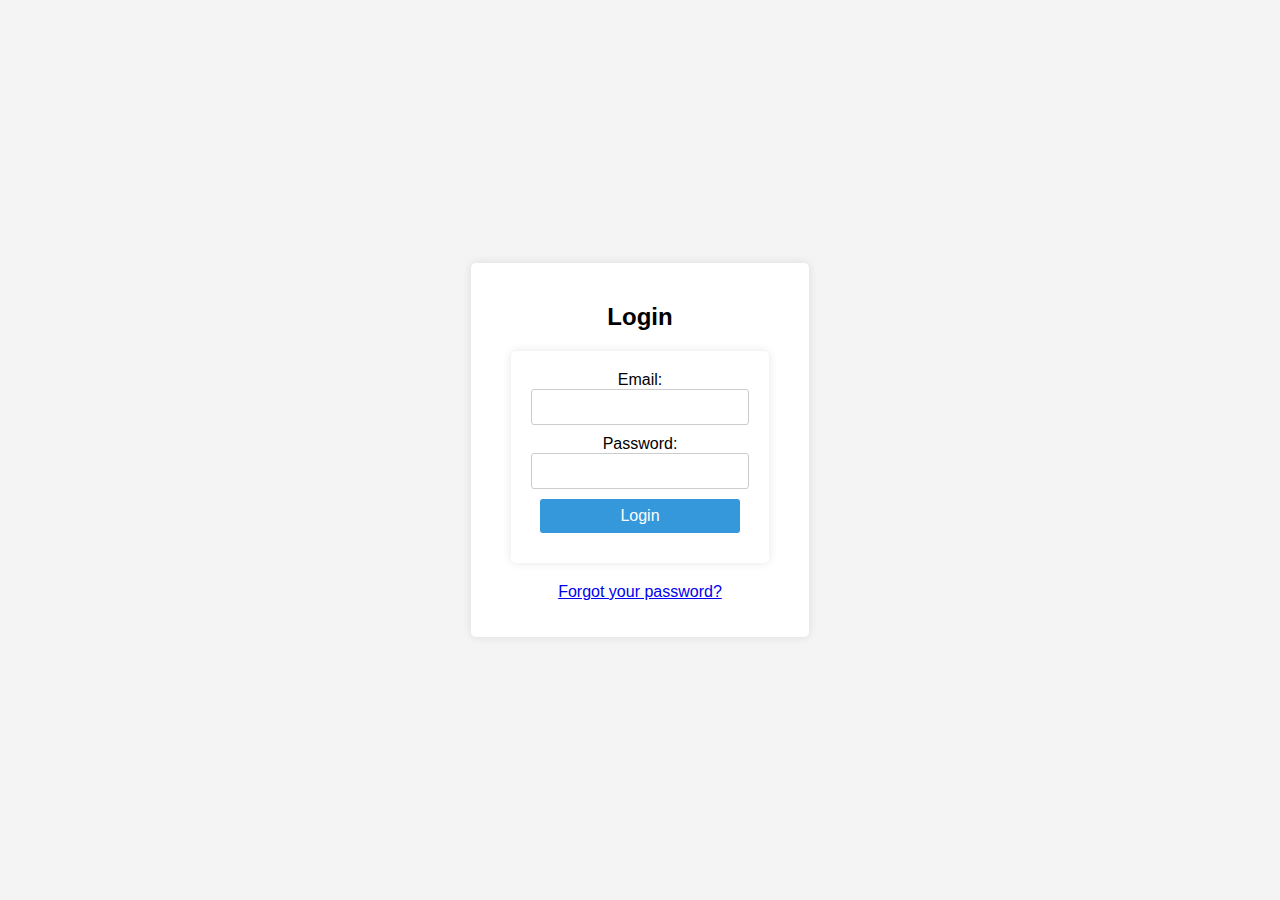
<file: index.html>
<!DOCTYPE html>
<html lang="en">
<head>
  <meta charset="UTF-8">
  <title>Login Page</title>
  <link rel="stylesheet" href="styles.css">
</head>
<body>
  <div id="login-form">
    <h2>Login</h2>
    <form id="login-form">
      <label for="email">Email:</label>
      <input type="email" id="email" required>

      <label for="password">Password:</label>
      <input type="password" id="password" required>

      <button type="submit">Login</button>
    </form>
    <p><a href="mailto:support@smartserv.io">Forgot your password?</a></p>
    <div id="error-message"></div>
  </div>

  <script src="login.js"></script>
</body>
</html>
</file>
<file: styles.css>
/* Basic styling */
body {
  font-family: Arial, sans-serif;
  margin: 0;
  padding: 0;
  display: flex;
  justify-content: center;
  align-items: center;
  height: 100vh;
  background-color: #f4f4f4;
}

#login-form,
#dashboard {
  background-color: #fff;
  padding: 20px;
  border-radius: 5px;
  box-shadow: 0 0 10px rgba(0, 0, 0, 0.1);
  text-align: center;
  max-width: 600px;
  margin: 20px;
}

h2 {
  margin-bottom: 20px;
}

input,
button,
select {
  padding: 8px;
  border-radius: 3px;
  border: 1px solid #ccc;
  font-size: 16px;
  width: 100%;
  max-width: 200px;
  margin: 0 auto;
  display: block;
  margin-bottom: 10px;
}

button {
  cursor: pointer;
  background-color: #3498db;
  color: white;
  border: none;
}

button:hover {
  background-color: #2980b9;
}

#error-message {
  color: red;
  margin-top: 10px;
}
</file>
